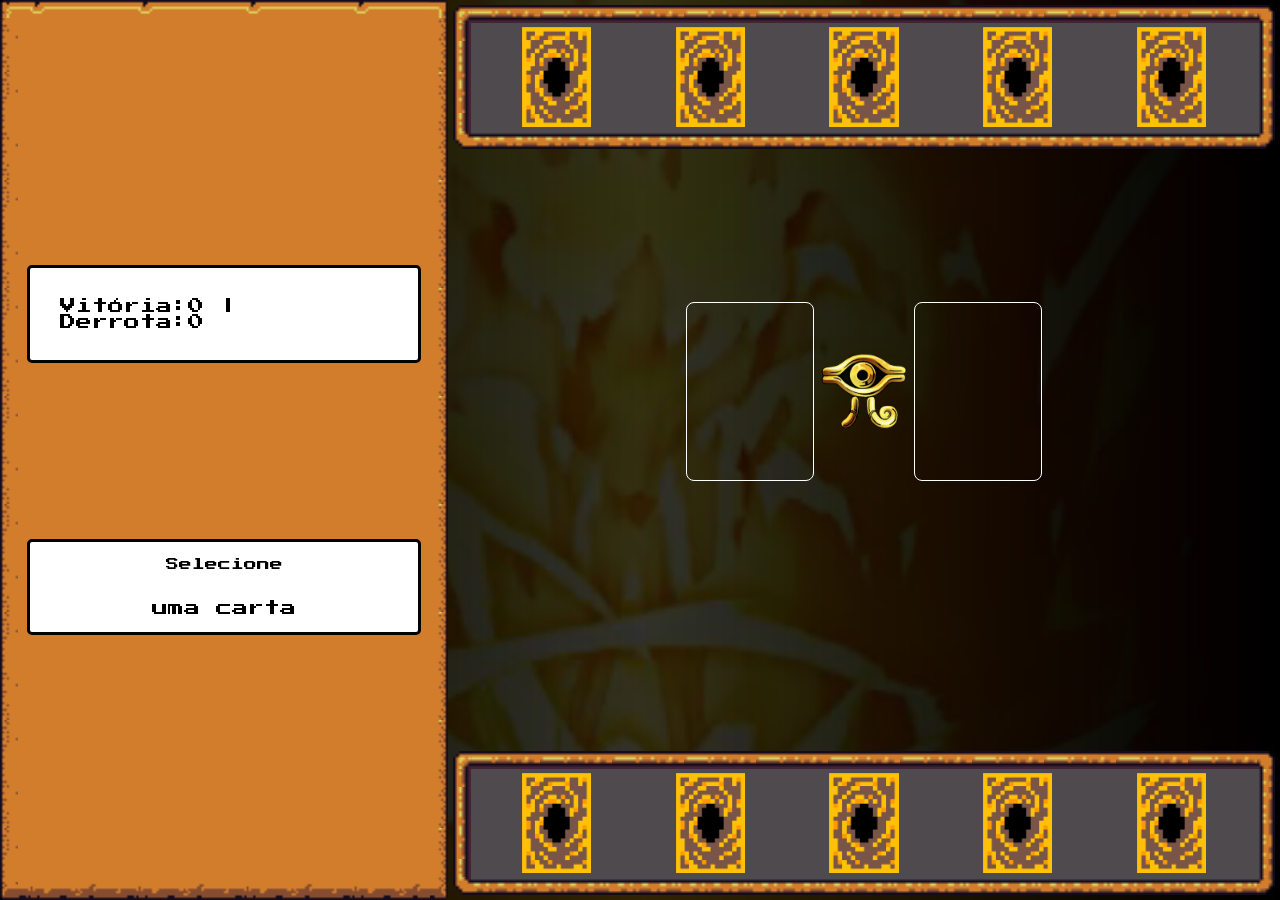
<file: index.html>
<!DOCTYPE html>
<html lang="pt-br">

<head>
    <meta charset="UTF-8">
    <meta name="viewport" content="width=device-width, initial-scale=1.0">
    <title>Yu-Gi-Oh Jo-ken-po Edition</title>

    <!-- reset.css -->
    <link rel="stylesheet" href="./src/styles/reset.css">

    <!-- Framework -->
    <link rel="stylesheet" href="./src/styles/buttons.css">
    <link rel="stylesheet" href="./src/styles/containers_and_frames.css">

    <!-- fonts -->
    <link rel="preconnect" href="https://fonts.googleapis.com">
    <link rel="preconnect" href="https://fonts.gstatic.com" crossorigin>
    <link href="https://fonts.googleapis.com/css2?family=Press+Start+2P&display=swap" rel="stylesheet">

    <!-- favicon -->
    <link rel="shortcut icon" href="./src/assets/favicon/Favicon.ico" type="image/x-icon">

    <!-- main style -->
    <link rel="stylesheet" href="./src/styles/main.css">
</head>

<body>
    <audio id="bgm" loop>
        <source src="./src/assets/audios/egyptian_duel.mp3" type="audio/mp3"/>
    </audio>
    <div class="bg-video">
        <video class="video" autoplay loop muted>
            <source src="./src/assets/video/yugi.mp4" type="video/mp4" />
        </video>
    </div>

    <div class="container">
        <div class="container__left framed-golden-2"> <!--framed-golden-2  vem do frameword-->
            <div>

                <div class="score_box frame">
                    <span id="score_points">Vitória:0 | Derrota:0</span>
                </div>
                <div class="menu_avatar">
                    <img id="card-image">
                </div>
                <div class="card_details frame">
                    <p id="card-name">Selecione</p>
                    <p id="card-type">uma carta</p>
                </div>

            </div>

        </div>

        <div class="container__right">
            <div class="card-box__container">
                <div class="card-box framed" id="computer-cards"> <!--framed - vem do frameword-->
                </div>

                <div class="card-versus__container">
                    <div class="versus-top">
                        <div class="card-infield">
                            <img id="player-field-card" height="180px" width="125px">
                        </div>

                        <img height="100px" src="./src/assets/icons/millenium2.png">

                        <div class="card-infield">
                            <img id="computer-field-card" height="180px" width="125px">
                        </div>
                    </div>
                    <div class="versus-bottom">
                        <button id="next-duel" class="rpgui-button" onclick="resetDuel()">
                            GANHOU
                        </button>
                    </div>
                </div>

                <div class="card-box framed" id="player-cards"> <!--framed - vem do frameword-->
                </div>
            </div>
        </div>
    </div>
    <script src="./src/scripts/engine.js" defer></script>
</body>

</html>
</file>
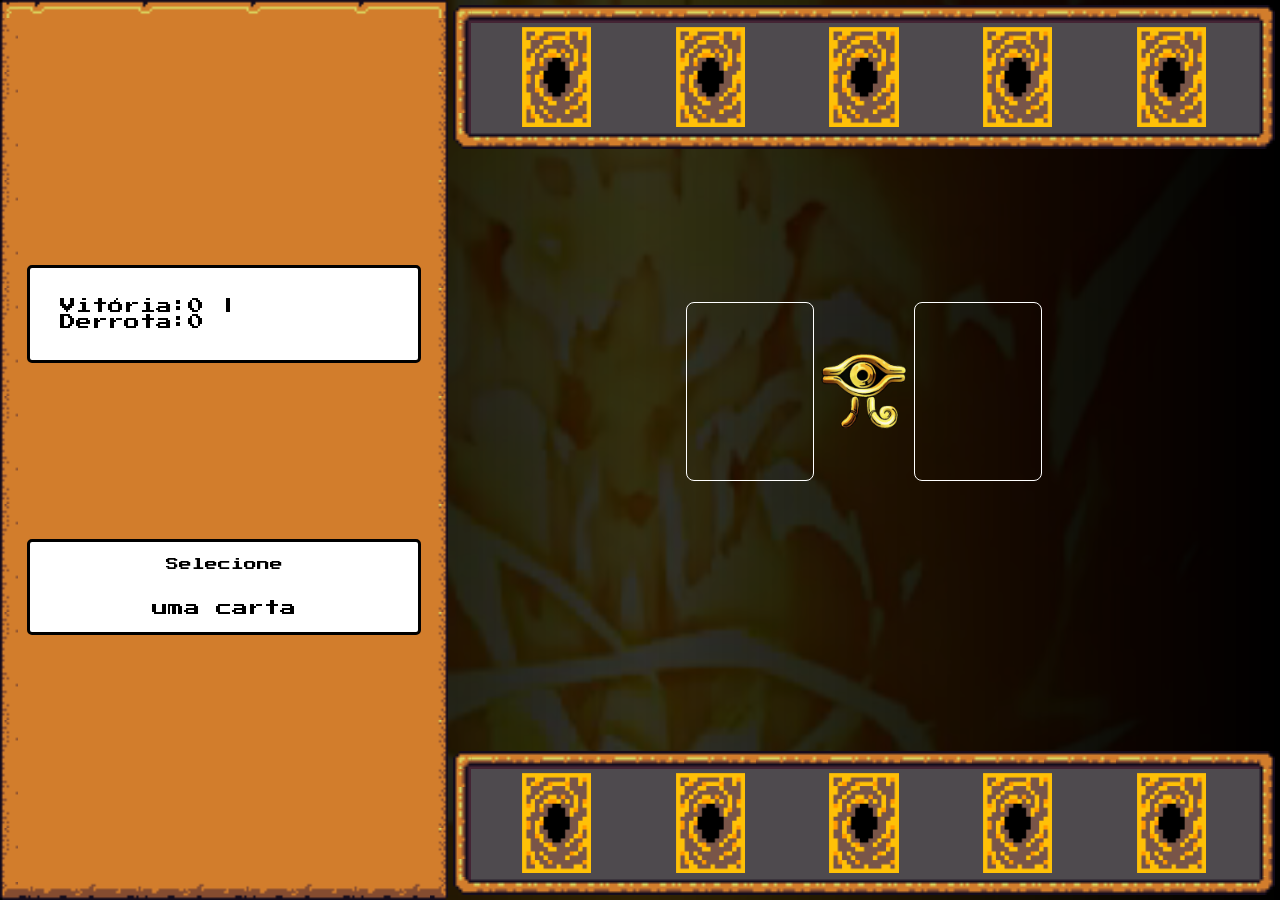
<file: Jogo de Cartas do Yu-Gi-Oh!/Yu-Gi-Oh-/index.html>
<!DOCTYPE html>
<html lang="pt-br">

<head>
    <meta charset="UTF-8">
    <meta name="viewport" content="width=device-width, initial-scale=1.0">
    <title>Yu-Gi-Oh Jo-ken-po Edition</title>

    <!-- reset.css -->
    <link rel="stylesheet" href="./src/styles/reset.css">

    <!-- Framework -->
    <link rel="stylesheet" href="./src/styles/buttons.css">
    <link rel="stylesheet" href="./src/styles/containers_and_frames.css">

    <!-- fonts -->
    <link rel="preconnect" href="https://fonts.googleapis.com">
    <link rel="preconnect" href="https://fonts.gstatic.com" crossorigin>
    <link href="https://fonts.googleapis.com/css2?family=Press+Start+2P&display=swap" rel="stylesheet">

    <!-- favicon -->
    <link rel="shortcut icon" href="./src/assets/favicon/Favicon.ico" type="image/x-icon">

    <!-- main style -->
    <link rel="stylesheet" href="./src/styles/main.css">
</head>

<body>
    <audio id="bgm" loop>
        <source src="./src/assets/audios/egyptian_duel.mp3" type="audio/mp3"/>
    </audio>
    <div class="bg-video">
        <video class="video" autoplay loop muted>
            <source src="./src/assets/video/yugi.mp4" type="video/mp4" />
        </video>
    </div>

    <div class="container">
        <div class="container__left framed-golden-2"> <!--framed-golden-2  vem do frameword-->
            <div>

                <div class="score_box frame">
                    <span id="score_points">Vitória:0 | Derrota:0</span>
                </div>
                <div class="menu_avatar">
                    <img id="card-image">
                </div>
                <div class="card_details frame">
                    <p id="card-name">Selecione</p>
                    <p id="card-type">uma carta</p>
                </div>

            </div>

        </div>

        <div class="container__right">
            <div class="card-box__container">
                <div class="card-box framed" id="computer-cards"> <!--framed - vem do frameword-->
                </div>

                <div class="card-versus__container">
                    <div class="versus-top">
                        <div class="card-infield">
                            <img id="player-field-card" height="180px" width="125px">
                        </div>

                        <img height="100px" src="./src/assets/icons/millenium2.png">

                        <div class="card-infield">
                            <img id="computer-field-card" height="180px" width="125px">
                        </div>
                    </div>
                    <div class="versus-bottom">
                        <button id="next-duel" class="rpgui-button" onclick="resetDuel()">
                            GANHOU
                        </button>
                    </div>
                </div>

                <div class="card-box framed" id="player-cards"> <!--framed - vem do frameword-->
                </div>
            </div>
        </div>
    </div>
    <script src="./src/scripts/engine.js" defer></script>
</body>

</html>
</file>
<file: src/styles/buttons.css>
/**
* Styling for buttons
*/

/* button style */
.rpgui-button {
  /* hide button default stuff */
  background-color: Transparent;
  background-repeat: no-repeat;
  border: none;
  overflow: hidden;
  outline: none;

  /* background */
  background: url("../assets/rpg/button.png") no-repeat no-repeat;
  background-clip: padding-box;
  background-origin: padding-box;
  background-position: center;
  background-size: 100% 100%;

  /* font size */
  font-size: 1em;

  /* default size and display */
  max-width: 100%;
  min-width: 140px;
  height: 60px;
  display: inline-block;

  /* padding */
  padding-left: 35px;
  padding-right: 35px;
}

/* button hover */
.rpgui-button.hover,
.rpgui-button:hover {
  background-image: url("../assets/rpg/button-hover.png");
}

/* button clicked */
.rpgui-button.down,
.rpgui-button:active {
  background-image: url("../assets/rpg/button-down.png");
}

/* golden button stuff */
.rpgui-button.golden p {
  display: inline-block;
}

/* golden button style */
.rpgui-button.golden {
  /* hide button default stuff */
  background-color: Transparent;
  background-repeat: no-repeat;
  border: none;
  overflow: hidden;
  outline: none;

  /* background */
  background: url("../assets/rpg/button-golden.png") no-repeat no-repeat;
  background-clip: padding-box;
  background-origin: padding-box;
  background-position: center;
  background-size: 100% 80%;

  /* default size and display */
  max-width: 100%;
  min-width: 140px;
  height: 60px;
  display: inline-block;

  /* padding */
  padding-top: 5px;
  padding-left: 35px;
  padding-right: 35px;
  overflow: visible;
}

/* button hover */
.rpgui-button.golden.hover,
.rpgui-button.golden:hover {
  background-image: url("../assets/rpg/button-golden-hover.png");
}

/* button clicked */
.rpgui-button.golden.down,
.rpgui-button.golden:active {
  background-image: url("../assets/rpg/button-golden-down.png");
}

.rpgui-button.golden:before {
  white-space: nowrap;
  display: inline-block;
  content: "";
  width: 34px;
  display: block;
  height: 110%;
  background: transparent url("../assets/rpg/button-golden-left.png") no-repeat
    right center;
  background-size: 100% 100%;
  margin: 0 0 0 0;
  left: 0px;
  float: left;
  margin-left: -46px;
  margin-top: -5%;
}

.rpgui-button.golden:after {
  white-space: nowrap;
  display: block;
  content: "";
  width: 34px;
  height: 110%;
  background: transparent url("../assets/rpg/button-golden-right.png") no-repeat
    left center;
  background-size: 100% 100%;
  margin: 0 0 0 0;
  right: 0px;
  float: right;
  margin-right: -46px;
  margin-top: -5%;
}

/*
.rpgui-button.golden:hover:before {

  background-image: url('img/button-golden-left-hover.png');
}

.rpgui-button.golden:hover:after {

  background-image: url('img/button-golden-right-hover.png');
}
*/
</file>
<file: src/styles/containers_and_frames.css>
/**
* customized divs (containers) and framed objects (background and frame image).
*/

/* game div without background image*/
.rpgui-container {
  /* position style and default z */
  position: fixed;
  z-index: 10;

  overflow: show;
}

/* game div with background image*/
.framed {
  /* border */
  border-style: solid;
  border-image-source: url("../assets/rpg/border-image.png");
  border-image-repeat: repeat;
  border-image-slice: 6 6 6 6;
  border-image-width: 18px;
  border-width: 15px;
  padding: 12px;

  /* internal border */
  box-sizing: border-box;
  -moz-box-sizing: border-box;
  -webkit-box-sizing: border-box;

  /* background */
  background: url("../assets/rpg/background-image.png") repeat repeat;
  background-clip: padding-box;
  background-origin: padding-box;
  background-position: center;
}

/* game div with golden background image*/
.framed-golden {
  /* border */
  border-style: solid;
  border-image-source: url("../assets/rpg/border-image-golden.png");
  border-image-repeat: repeat;
  border-image-slice: 4 4 4 4;
  border-image-width: 18px;
  border-width: 15px;
  padding: 12px;

  /* internal border */
  box-sizing: border-box;
  -moz-box-sizing: border-box;
  -webkit-box-sizing: border-box;

  /* background */
  background: url("../assets/rpg/background-image-golden.png") repeat repeat;
  background-clip: padding-box;
  background-origin: padding-box;
  background-position: center;
}

/* game div with golden2 background image*/
.framed-golden-2 {
  /* border */
  border-style: solid;
  border-image-source: url("../assets/rpg/border-image-golden2.png");
  border-image-repeat: repeat;
  border-image-slice: 8 8 8 8;
  border-image-width: 18px;
  border-width: 15px;
  padding: 12px;

  /* internal border */
  box-sizing: border-box;
  -moz-box-sizing: border-box;
  -webkit-box-sizing: border-box;

  /* background */
  background: url("../assets/rpg/background-image-golden2.png") repeat repeat;
  background-clip: padding-box;
  background-origin: padding-box;
  background-position: center;
}

/* game div with soft grey background image*/
.framed-grey {
  position: relative;

  /* border */
  border-style: solid;
  border-image-source: url("../assets/rpg/border-image-grey.png");
  border-image-repeat: repeat;
  border-image-slice: 3 3 3 3;
  border-image-width: 7px;
  border-width: 7px;
  padding: 12px;

  /* internal border */
  box-sizing: border-box;
  -moz-box-sizing: border-box;
  -webkit-box-sizing: border-box;

  /* background */
  background: url("../assets/rpg/background-image-grey.png") repeat repeat;
  background-clip: padding-box;
  background-origin: padding-box;
  background-position: center;
}
</file>
<file: src/styles/main.css>
body{
    cursor: url("../assets/cursor/yugicursor.png"), default; /*Cursor padrão*/
}

button,
a,
img:hover,
button:hover,
a:hover{
    cursor: url("../assets/cursor/yamiyugicursorGLOW.png"), auto; 
}

.bg-video{
    position: absolute;
    z-index: -2;
    width: 100vw; /*vw - view width     vh - view height*/
    height: 100vh;
    overflow: hidden;
    display: flex;
    justify-content: center;
}

.bg-video .video{
    height: 100vh; 
}

.bg-video::after { /*adiciona uma div depois da class bg-video*/
    content: "";
    position: absolute;
    top: 0;
    left: 0;
    height: 100vh;
    width: 100vw;
    background: 
    linear-gradient(
        90deg,
        rgba(0,0,0,1) 0%,
        rgba(0,0,0,0.8) 50%,
        rgba(0,0,0,1) 100%
    );
}

.container{
    z-index: 3;
    position: relative;
    display: flex;
    height: 100vh;
}

.menu_avatar{
    display: flex;
    align-items: center;
    flex-direction: column;
    padding: 5.5rem;
}

.container__left {
    width: 35%;
    min-width: 300px;
    display: flex;
    flex-direction: column;
    align-items: center;
    justify-content:space-around; /*espaço entre os conteúdos*/
}

.container__right {
    width: 65%;
}

.score_box{
    background-color: #fff;
    padding: 30px;
}

.frame{
    border: 3px solid #000;
    border-radius: 5px;
}

.card_details{
    background-color: #fff;
    padding: 1rem;
    display: flex;
    flex-direction: column;
    align-items: center;
    justify-content: space-between;
    height: 6rem;
    width: 100%;
}

#card-name{
    font-size: 0.8rem;
}

#card-type{
    font-size: 1rem;
}

.card-box__container{
    height: 100vh;
    display: flex;
    flex-direction: column;
    justify-content: space-between;
    padding: 0.3rem;
}

.card-versus__container{
    display: flex;
    flex-direction: column;
    justify-items: center;
    align-content: center;
    padding-top: 0.1rem;
    height: 300px;
   
}

.versus-top,.versus-bottom{
    display: flex;
    align-items: center;
    justify-content: center;
}

.versus-bottom {
    margin-top: 1rem;
}

#next-duel {
    display: none;
}

.card-box {
    height: 9rem;
    width: 100%;
    display: flex;
    flex-direction: row;
    align-items: center;
    justify-content: space-around;
}

.card-infield{
    height: 11.2rem;
    width: 8rem;
    border: 1px solid #fff;
    border-radius: 8px;
}

.card {
    transition: transform 0.2s;
}

.card:hover{
    transform: scale(1.2);
}

.debug{
    border: 1px solid red;
}
</file>
<file: Jogo de Cartas do Yu-Gi-Oh!/Yu-Gi-Oh-/src/styles/buttons.css>
/**
* Styling for buttons
*/

/* button style */
.rpgui-button {
  /* hide button default stuff */
  background-color: Transparent;
  background-repeat: no-repeat;
  border: none;
  overflow: hidden;
  outline: none;

  /* background */
  background: url("../assets/rpg/button.png") no-repeat no-repeat;
  background-clip: padding-box;
  background-origin: padding-box;
  background-position: center;
  background-size: 100% 100%;

  /* font size */
  font-size: 1em;

  /* default size and display */
  max-width: 100%;
  min-width: 140px;
  height: 60px;
  display: inline-block;

  /* padding */
  padding-left: 35px;
  padding-right: 35px;
}

/* button hover */
.rpgui-button.hover,
.rpgui-button:hover {
  background-image: url("../assets/rpg/button-hover.png");
}

/* button clicked */
.rpgui-button.down,
.rpgui-button:active {
  background-image: url("../assets/rpg/button-down.png");
}

/* golden button stuff */
.rpgui-button.golden p {
  display: inline-block;
}

/* golden button style */
.rpgui-button.golden {
  /* hide button default stuff */
  background-color: Transparent;
  background-repeat: no-repeat;
  border: none;
  overflow: hidden;
  outline: none;

  /* background */
  background: url("../assets/rpg/button-golden.png") no-repeat no-repeat;
  background-clip: padding-box;
  background-origin: padding-box;
  background-position: center;
  background-size: 100% 80%;

  /* default size and display */
  max-width: 100%;
  min-width: 140px;
  height: 60px;
  display: inline-block;

  /* padding */
  padding-top: 5px;
  padding-left: 35px;
  padding-right: 35px;
  overflow: visible;
}

/* button hover */
.rpgui-button.golden.hover,
.rpgui-button.golden:hover {
  background-image: url("../assets/rpg/button-golden-hover.png");
}

/* button clicked */
.rpgui-button.golden.down,
.rpgui-button.golden:active {
  background-image: url("../assets/rpg/button-golden-down.png");
}

.rpgui-button.golden:before {
  white-space: nowrap;
  display: inline-block;
  content: "";
  width: 34px;
  display: block;
  height: 110%;
  background: transparent url("../assets/rpg/button-golden-left.png") no-repeat
    right center;
  background-size: 100% 100%;
  margin: 0 0 0 0;
  left: 0px;
  float: left;
  margin-left: -46px;
  margin-top: -5%;
}

.rpgui-button.golden:after {
  white-space: nowrap;
  display: block;
  content: "";
  width: 34px;
  height: 110%;
  background: transparent url("../assets/rpg/button-golden-right.png") no-repeat
    left center;
  background-size: 100% 100%;
  margin: 0 0 0 0;
  right: 0px;
  float: right;
  margin-right: -46px;
  margin-top: -5%;
}

/*
.rpgui-button.golden:hover:before {

  background-image: url('img/button-golden-left-hover.png');
}

.rpgui-button.golden:hover:after {

  background-image: url('img/button-golden-right-hover.png');
}
*/
</file>
<file: Jogo de Cartas do Yu-Gi-Oh!/Yu-Gi-Oh-/src/styles/containers_and_frames.css>
/**
* customized divs (containers) and framed objects (background and frame image).
*/

/* game div without background image*/
.rpgui-container {
  /* position style and default z */
  position: fixed;
  z-index: 10;

  overflow: show;
}

/* game div with background image*/
.framed {
  /* border */
  border-style: solid;
  border-image-source: url("../assets/rpg/border-image.png");
  border-image-repeat: repeat;
  border-image-slice: 6 6 6 6;
  border-image-width: 18px;
  border-width: 15px;
  padding: 12px;

  /* internal border */
  box-sizing: border-box;
  -moz-box-sizing: border-box;
  -webkit-box-sizing: border-box;

  /* background */
  background: url("../assets/rpg/background-image.png") repeat repeat;
  background-clip: padding-box;
  background-origin: padding-box;
  background-position: center;
}

/* game div with golden background image*/
.framed-golden {
  /* border */
  border-style: solid;
  border-image-source: url("../assets/rpg/border-image-golden.png");
  border-image-repeat: repeat;
  border-image-slice: 4 4 4 4;
  border-image-width: 18px;
  border-width: 15px;
  padding: 12px;

  /* internal border */
  box-sizing: border-box;
  -moz-box-sizing: border-box;
  -webkit-box-sizing: border-box;

  /* background */
  background: url("../assets/rpg/background-image-golden.png") repeat repeat;
  background-clip: padding-box;
  background-origin: padding-box;
  background-position: center;
}

/* game div with golden2 background image*/
.framed-golden-2 {
  /* border */
  border-style: solid;
  border-image-source: url("../assets/rpg/border-image-golden2.png");
  border-image-repeat: repeat;
  border-image-slice: 8 8 8 8;
  border-image-width: 18px;
  border-width: 15px;
  padding: 12px;

  /* internal border */
  box-sizing: border-box;
  -moz-box-sizing: border-box;
  -webkit-box-sizing: border-box;

  /* background */
  background: url("../assets/rpg/background-image-golden2.png") repeat repeat;
  background-clip: padding-box;
  background-origin: padding-box;
  background-position: center;
}

/* game div with soft grey background image*/
.framed-grey {
  position: relative;

  /* border */
  border-style: solid;
  border-image-source: url("../assets/rpg/border-image-grey.png");
  border-image-repeat: repeat;
  border-image-slice: 3 3 3 3;
  border-image-width: 7px;
  border-width: 7px;
  padding: 12px;

  /* internal border */
  box-sizing: border-box;
  -moz-box-sizing: border-box;
  -webkit-box-sizing: border-box;

  /* background */
  background: url("../assets/rpg/background-image-grey.png") repeat repeat;
  background-clip: padding-box;
  background-origin: padding-box;
  background-position: center;
}
</file>
<file: Jogo de Cartas do Yu-Gi-Oh!/Yu-Gi-Oh-/src/styles/main.css>
body{
    cursor: url("../assets/cursor/yugicursor.png"), default; /*Cursor padrão*/
}

button,
a,
img:hover,
button:hover,
a:hover{
    cursor: url("../assets/cursor/yamiyugicursorGLOW.png"), auto; 
}

.bg-video{
    position: absolute;
    z-index: -2;
    width: 100vw; /*vw - view width     vh - view height*/
    height: 100vh;
    overflow: hidden;
    display: flex;
    justify-content: center;
}

.bg-video .video{
    height: 100vh; 
}

.bg-video::after { /*adiciona uma div depois da class bg-video*/
    content: "";
    position: absolute;
    top: 0;
    left: 0;
    height: 100vh;
    width: 100vw;
    background: 
    linear-gradient(
        90deg,
        rgba(0,0,0,1) 0%,
        rgba(0,0,0,0.8) 50%,
        rgba(0,0,0,1) 100%
    );
}

.container{
    z-index: 3;
    position: relative;
    display: flex;
    height: 100vh;
}

.menu_avatar{
    display: flex;
    align-items: center;
    flex-direction: column;
    padding: 5.5rem;
}

.container__left {
    width: 35%;
    min-width: 300px;
    display: flex;
    flex-direction: column;
    align-items: center;
    justify-content:space-around; /*espaço entre os conteúdos*/
}

.container__right {
    width: 65%;
}

.score_box{
    background-color: #fff;
    padding: 30px;
}

.frame{
    border: 3px solid #000;
    border-radius: 5px;
}

.card_details{
    background-color: #fff;
    padding: 1rem;
    display: flex;
    flex-direction: column;
    align-items: center;
    justify-content: space-between;
    height: 6rem;
    width: 100%;
}

#card-name{
    font-size: 0.8rem;
}

#card-type{
    font-size: 1rem;
}

.card-box__container{
    height: 100vh;
    display: flex;
    flex-direction: column;
    justify-content: space-between;
    padding: 0.3rem;
}

.card-versus__container{
    display: flex;
    flex-direction: column;
    justify-items: center;
    align-content: center;
    padding-top: 0.1rem;
    height: 300px;
   
}

.versus-top,.versus-bottom{
    display: flex;
    align-items: center;
    justify-content: center;
}

.versus-bottom {
    margin-top: 1rem;
}

#next-duel {
    display: none;
}

.card-box {
    height: 9rem;
    width: 100%;
    display: flex;
    flex-direction: row;
    align-items: center;
    justify-content: space-around;
}

.card-infield{
    height: 11.2rem;
    width: 8rem;
    border: 1px solid #fff;
    border-radius: 8px;
}

.card {
    transition: transform 0.2s;
}

.card:hover{
    transform: scale(1.2);
}

.debug{
    border: 1px solid red;
}
</file>
